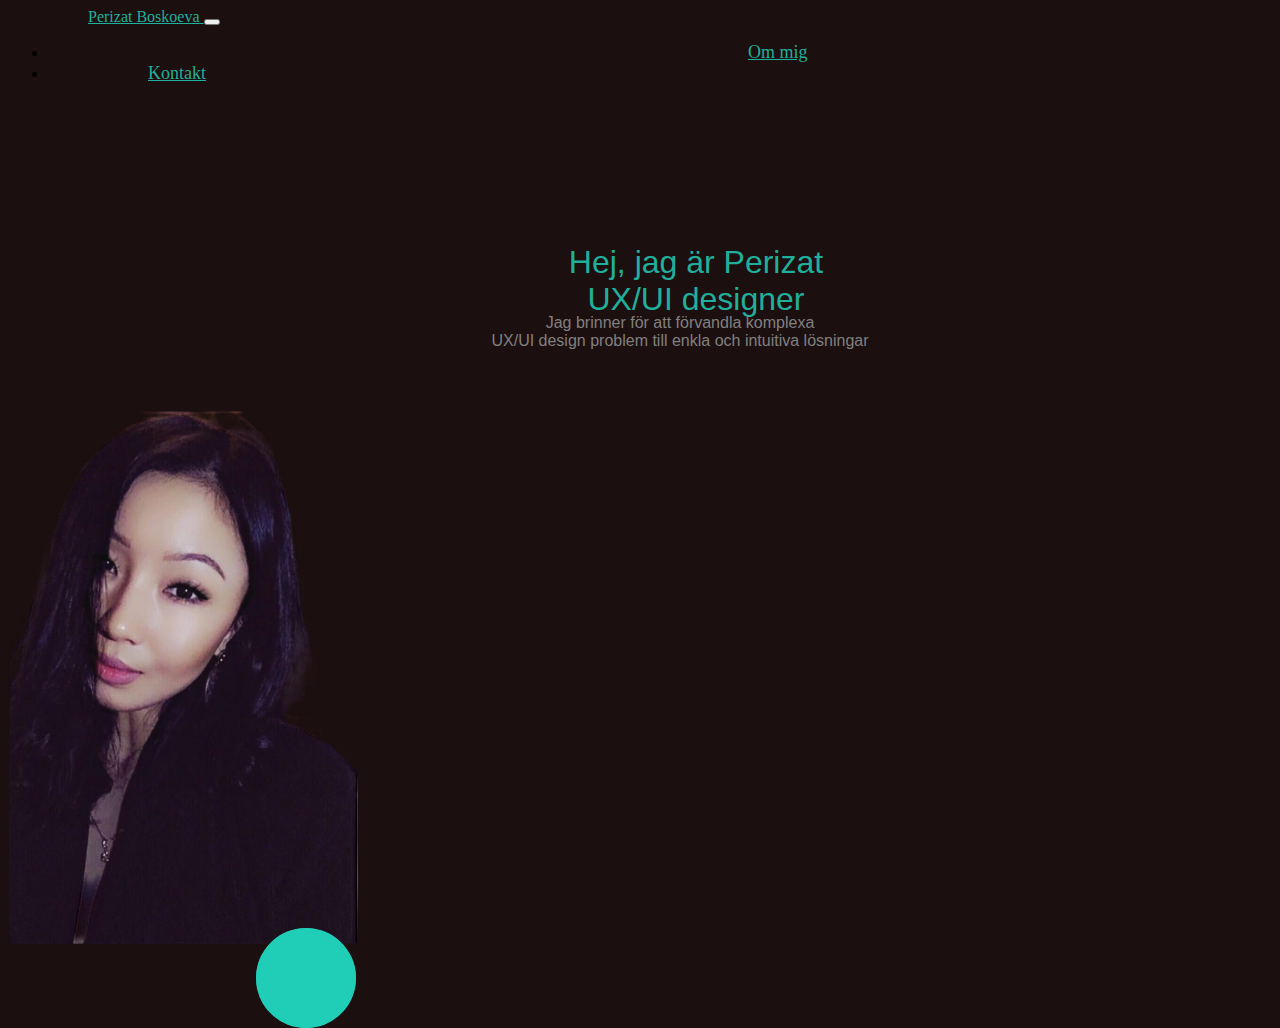
<file: index.html>
<!DOCTYPE html>
<html lang="en">
  <head>
    <meta charset="utf-8" />
    <meta name="viewport" content="width=device-width, initial-scale=1" />
    <!--Titel på min hemsida-->
    <title>Peri demo</title>
    <!--CSS för Bootstrap-->
    <link
      href="https://cdn.jsdelivr.net/npm/bootstrap@5.3.0-alpha1/dist/css/bootstrap.min.css"
      rel="stylesheet"
      integrity="sha384-GLhlTQ8iRABdZLl6O3oVMWSktQOp6b7In1Zl3/Jr59b6EGGoI1aFkw7cmDA6j6gD"
      crossorigin="anonymous"
    />
    <!--Egen CSS-->
    <link rel="stylesheet" href="style.css" />
  </head>
  <body>
    <!--Meny på min hemsida -->
    <nav class="navbar navbar-expand-lg navbar-red bg-red">
      <a class="navbar-brand" href="./index.html" class="link"
        >Perizat Boskoeva
      </a>
      <div class="boll"></div>
      <button
        class="navbar-toggler"
        type="button"
        data-toggle="collapse"
        data-target="#navbarSupportedContent"
        aria-controls="navbarSupportedContent"
        aria-expanded="false"
        aria-label="Toggle navigation"
      >
        <span class="navbar-toggler-icon"></span>
      </button>
      <!--Mina sidor-->
      <div class="collapse navbar-collapse" id="navbarSupportedContent">
        <ul class="navbar-nav mr-auto">
          <li class="nav-item">
            <a class="nav-link" href="./about.html">Om mig</a>
          </li>
          <li class="nav-item">
            <a class="nav-link" href="./contact.html">Kontakt</a>
          </li>
        </ul>
      </div>
    </nav>
    <!--Sidans innehål-->
    <div class="container">
      <div class="row">
        <div class="col-7">
          <h1 class="header">
            Hej, jag är Perizat
            <br />
            UX/UI designer
          </h1>
          <br />
          <br />
          <br />
          <p>
            Jag brinner för att förvandla komplexa <br />
            UX/UI design problem till enkla och intuitiva lösningar
          </p>
          <!--Bild på mig-->
        </div>
        <div class="col-5">
          <img class="image" src="./Images/test.png" />
        </div>
      </div>
    </div>
    <div class="boll"></div>
    <!--Script för Bootstrap-->
    <script
      src="https://cdn.jsdelivr.net/npm/bootstrap@5.3.0-alpha1/dist/js/bootstrap.bundle.min.js"
      integrity="sha384-w76AqPfDkMBDXo30jS1Sgez6pr3x5MlQ1ZAGC+nuZB+EYdgRZgiwxhTBTkF7CXvN"
      crossorigin="anonymous"
    ></script>
  </body>
</html>
</file>
<file: style.css>
body {
  background-color: #1c0f0f;
}
.header {
  color: #21d5bdd2;
  text-align: center;
  padding-bottom: 0rem;
  font-size: large10;
  font-family: Verdana, Geneva, Tahoma, sans-serif;
}
h1 {
  color: #21d5bdd2;
  margin-bottom: 1rem;
  font-size: 2rem;
  height: 1rem;
  font-weight: 500;
  padding-bottom: 21.41;
  margin-top: 10rem;
  margin-left: 7rem;
  font-family: Verdana, Geneva, Tahoma, sans-serif;
}
p {
  color: grey;
  text-align: center;
  margin-left: 5rem;
  font-size: 1rem;
  margin-top: -1rem;
  font-family: Verdana, Geneva, Tahoma, sans-serif;
}
h2 {
  text-align: center;
  color: #21d5bdd2;
  margin-bottom: 2rem;
  padding-bottom: 21, 41;
  margin-top: 2rem;
  margin-right: 0rem;
  font-size: 2rem;
  font-family: Verdana, Geneva, Tahoma, sans-serif;
}
h3 {
  text-align: center;
  color: #21d5bdd2;
  font-weight: bold;
  font-size: 2rem;
  font-family: Verdana, Geneva, Tahoma, sans-serif;
}

.image {
  width: 350px;
  box-shadow: 200 200 100px rgba(red, green, blue, alpha);
  padding: 100;
}
.about {
  color: grey;
  text-align: center;
  margin-left: 1rem;
  font-size: 1rem;
  margin-top: -1rem;
  font-family: Verdana, Geneva, Tahoma, sans-serif;
}
.contact {
  color: grey;
  text-align: center;
  margin-right: 5rem;
  font-size: 20px;
  margin-top: -1rem;
  font-family: Verdana, Geneva, Tahoma, sans-serif;
}
[href="./index.html"] {
  color: #21d5bdd2;
  margin-left: 80px;
}
[href="./about.html"] {
  color: #21d5bdd2;
  margin-left: 700px;
  font-size: large;
}
[href="./contact.html"] {
  color: #21d5bdd2;
  margin-left: 100px;
  font-size: large;
}
@keyframes studsa {
  0% {
    bottom: 0;
  }
  45% {
    bottom: 200px;
  }
  90% {
    bottom: 0;
    height: 100px;
  }
  95% {
    height: 90px;
  }
  100% {
    height: 100px;
  }
}
.boll {
  z-index: 1;
  border-radius: 200%;
  height: 100px;
  width: 100px;
  background-color: #21d5bdd2;
  position: absolute;
  bottom: 0;

  left: 20%;
  margin-right: 12rem;
  margin-bottom: -8rem;
  animation-name: studsa;
  animation-duration: 2s;
  animation-iteration-count: 300;
  animation-timing-function: ease-in-out;
}
@media only screen and (min-width: 960px) {
  /* styles for browsers larger than 960px; */
}
@media only screen and (min-width: 2000px) {
  /* for sumo sized (mac) screens */
}
body {
  background-color: #1c0f0f;
}
</file>
